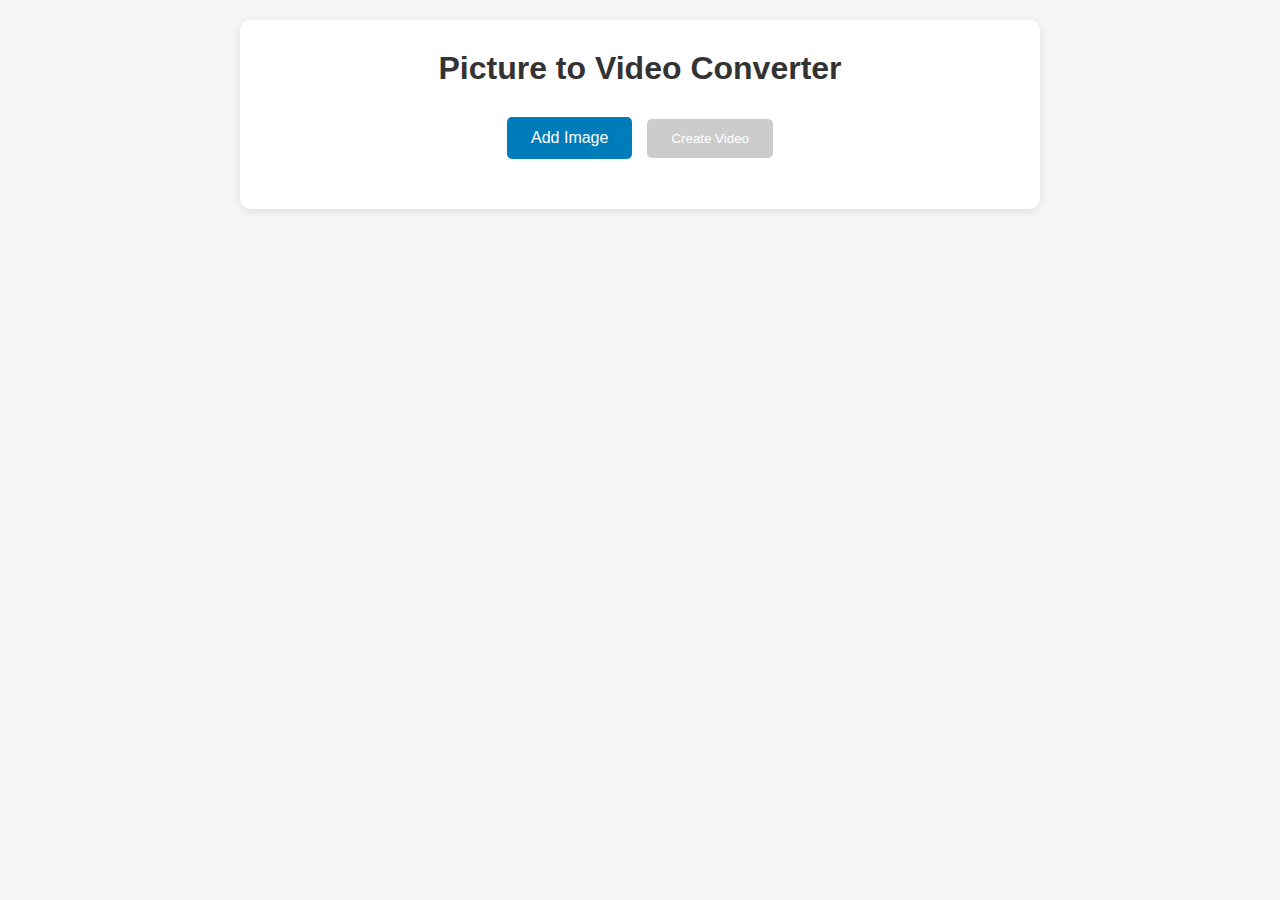
<file: index.html>
<!doctype html>
<html class="no-js" lang="">

<head>
  <meta charset="utf-8">
  <meta name="viewport" content="width=device-width, initial-scale=1">
  <title>Picture to Video Converter</title>
  <link rel="stylesheet" href="css/style.css">
  <meta name="description" content="Convert pictures to video for YouTube upload">

  <meta property="og:title" content="">
  <meta property="og:type" content="">
  <meta property="og:url" content="">
  <meta property="og:image" content="">
  <meta property="og:image:alt" content="">

  <link rel="icon" href="/favicon.ico" sizes="any">
  <link rel="icon" href="/icon.svg" type="image/svg+xml">
  <link rel="apple-touch-icon" href="icon.png">

  <link rel="manifest" href="site.webmanifest">
  <meta name="theme-color" content="#fafafa">
</head>

<body>

  <div class="container">
    <h1>Picture to Video Converter</h1>
    <div class="upload-section">
      <input type="file" id="imageInput" accept="image/*">
      <label for="imageInput" class="upload-btn">Add Image</label>
      <button id="createVideo" disabled>Create Video</button>
    </div>
    <div class="image-list" id="imageList"></div>
    <div class="output" id="output"></div>
  </div>
  <script src="js/app.js"></script>

</body>

</html>
</file>
<file: css/style.css>
* {
  box-sizing: border-box;
  margin: 0;
  padding: 0;
}

body {
  font-family: Arial, sans-serif;
  background: #f5f5f5;
  padding: 20px;
}

.container {
  max-width: 800px;
  margin: 0 auto;
  background: white;
  padding: 30px;
  border-radius: 10px;
  box-shadow: 0 2px 10px rgba(0,0,0,0.1);
}

h1 {
  text-align: center;
  color: #333;
  margin-bottom: 30px;
}

.upload-section {
  text-align: center;
  margin-bottom: 20px;
}

#imageInput {
  display: none;
}

.upload-btn {
  display: inline-block;
  padding: 12px 24px;
  background: #007cba;
  color: white;
  border-radius: 5px;
  cursor: pointer;
  transition: background 0.3s;
}

.upload-btn:hover {
  background: #005a87;
}

.upload-section {
  display: flex;
  gap: 15px;
  align-items: center;
  justify-content: center;
  margin-bottom: 20px;
}

#createVideo {
  padding: 12px 24px;
  background: #28a745;
  color: white;
  border: none;
  border-radius: 5px;
  cursor: pointer;
  transition: background 0.3s;
}

#createVideo:hover:not(:disabled) {
  background: #218838;
}

#createVideo:disabled {
  background: #ccc;
  cursor: not-allowed;
}

.image-list {
  margin-bottom: 20px;
}

.image-item {
  display: flex;
  align-items: center;
  gap: 15px;
  padding: 10px;
  border: 1px solid #ddd;
  border-radius: 5px;
  margin-bottom: 10px;
  background: #f9f9f9;
}

.image-item img {
  width: 80px;
  height: 60px;
  object-fit: cover;
  border-radius: 3px;
}

.image-controls {
  display: flex;
  align-items: center;
  gap: 10px;
  flex: 1;
  flex-wrap: wrap;
}

.image-controls label {
  font-size: 14px;
}

.image-controls input {
  width: 60px;
  padding: 5px;
  border: 1px solid #ccc;
  border-radius: 3px;
}

.image-controls textarea {
  width: 200px;
  padding: 5px;
  border: 1px solid #ccc;
  border-radius: 3px;
  resize: vertical;
  font-family: inherit;
  font-size: 12px;
}

.remove-btn {
  background: #dc3545;
  color: white;
  border: none;
  padding: 5px 10px;
  border-radius: 3px;
  cursor: pointer;
  font-size: 12px;
}

.remove-btn:hover {
  background: #c82333;
}

.output {
  text-align: center;
}

.output video {
  max-width: 100%;
  border-radius: 5px;
  margin-bottom: 10px;
}

.download-btn {
  display: inline-block;
  padding: 12px 24px;
  background: #dc3545;
  color: white;
  text-decoration: none;
  border-radius: 5px;
  transition: background 0.3s;
}

.download-btn:hover {
  background: #c82333;
}

.loading {
  text-align: center;
  color: #666;
  font-style: italic;
}
</file>
